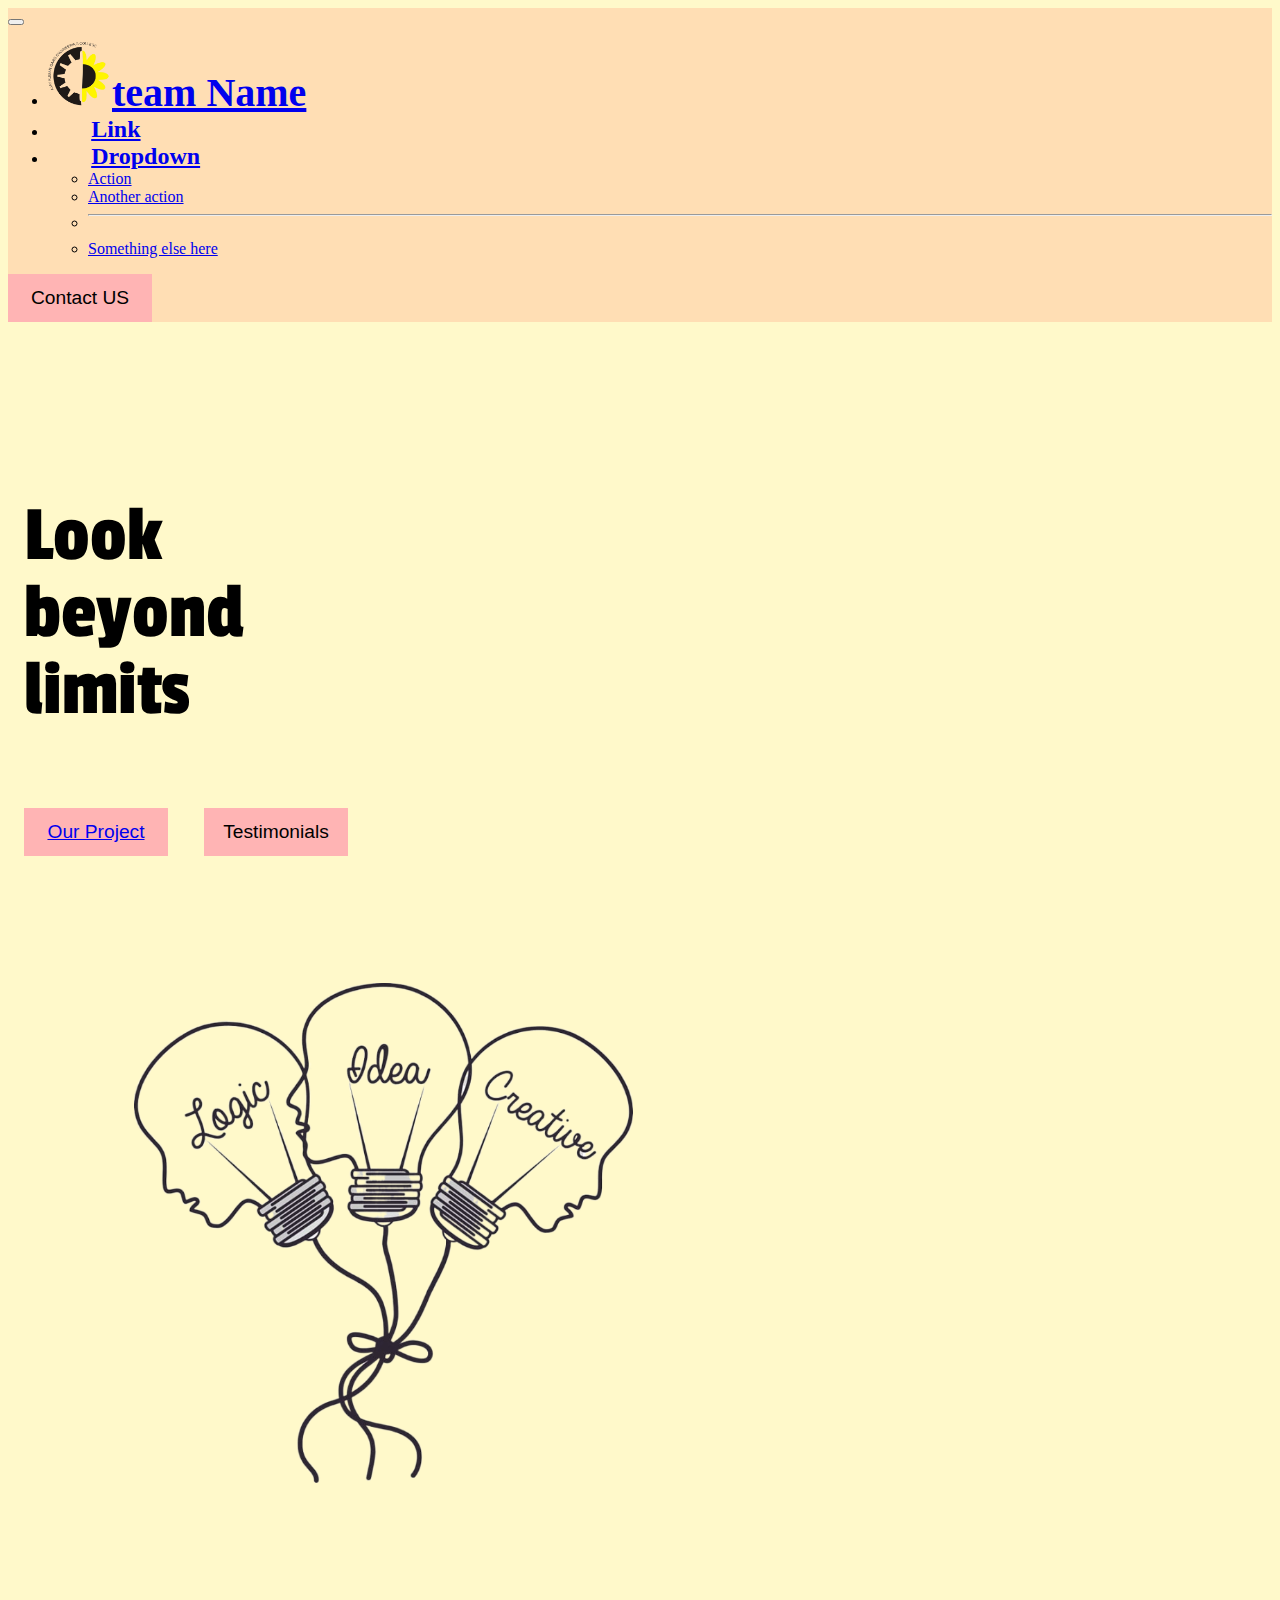
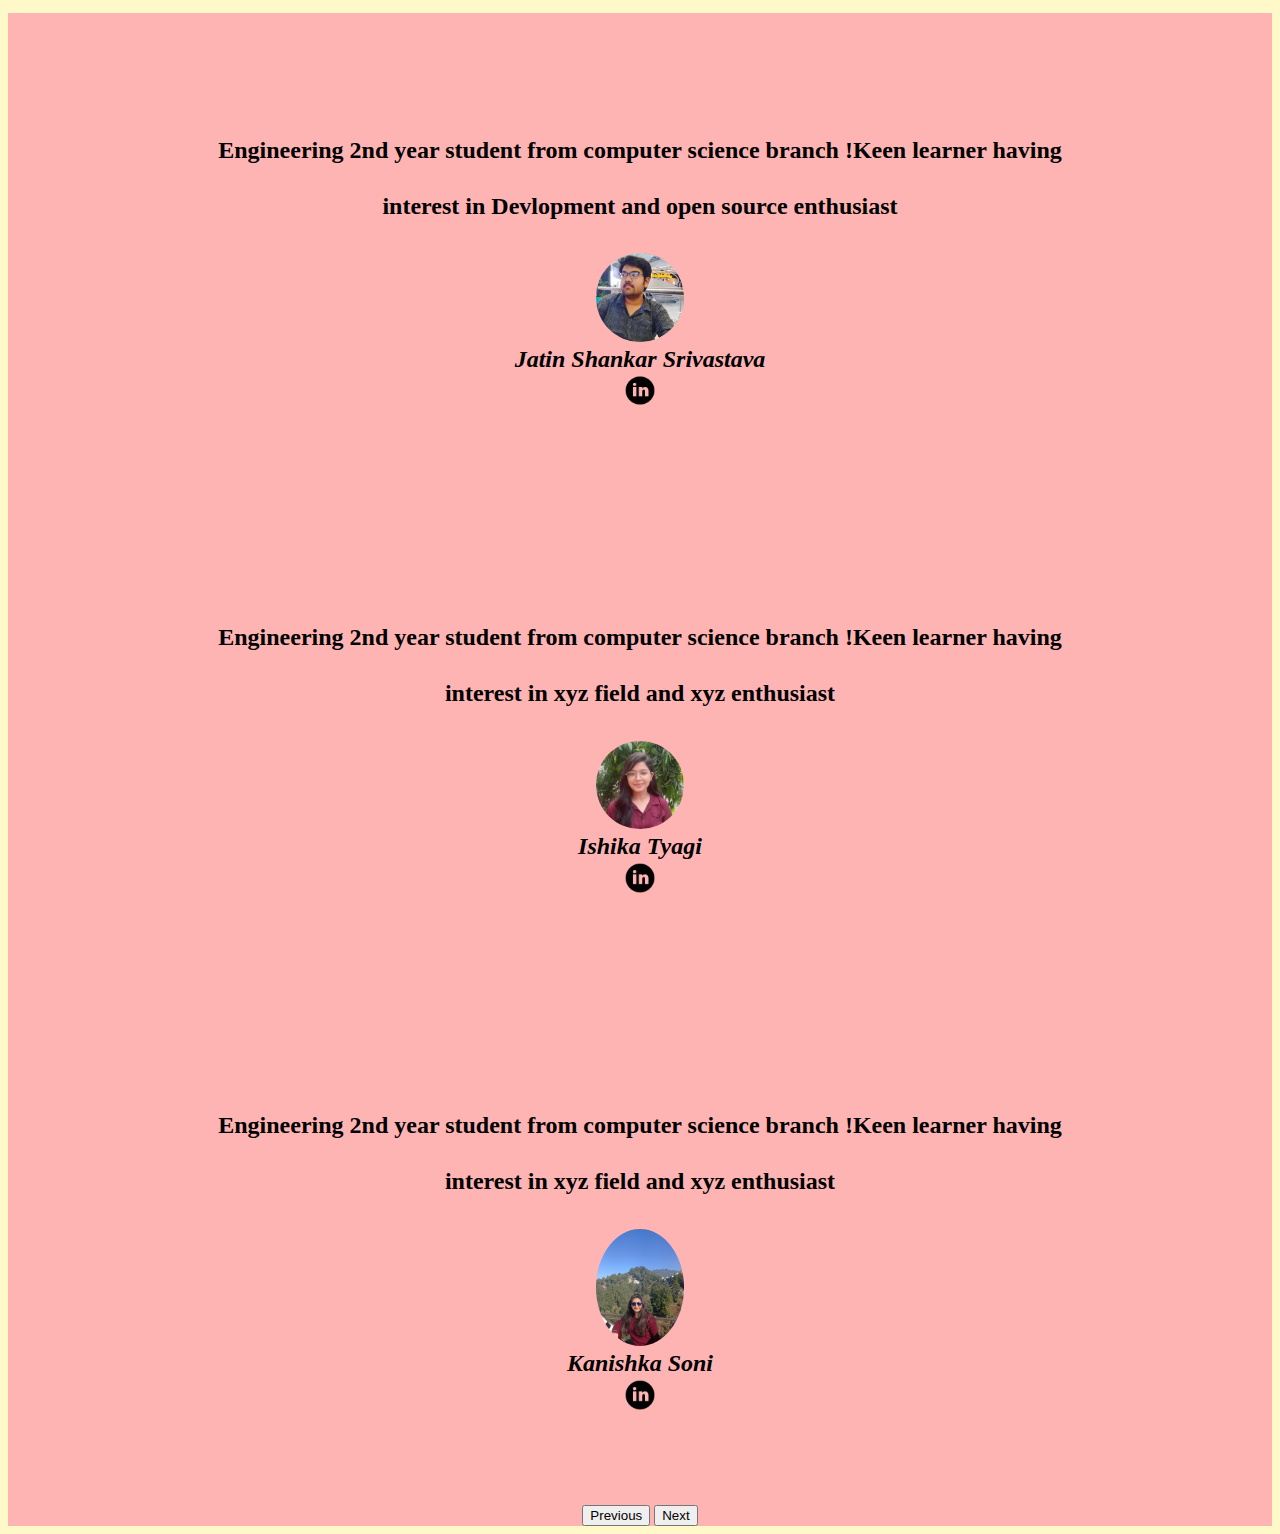
<file: index.html>
<!DOCTYPE html>
<html lang="en">
<head>
    <link rel="shortcut icon" href="favicon.ico" type="image/x-icon">
    <meta charset="UTF-8">
    <meta http-equiv="X-UA-Compatible" content="IE=edge">
    <meta name="viewport" content="width=device-width, initial-scale=1.0">
<link rel="stylesheet" href="style.css">
    <!-- bootstrap -->
    <link href="https://cdn.jsdelivr.net/npm/bootstrap@5.2.1/dist/css/bootstrap.min.css" rel="stylesheet" integrity="sha384-iYQeCzEYFbKjA/T2uDLTpkwGzCiq6soy8tYaI1GyVh/UjpbCx/TYkiZhlZB6+fzT" crossorigin="anonymous">
<script src="https://cdn.jsdelivr.net/npm/bootstrap@5.2.1/dist/js/bootstrap.bundle.min.js" integrity="sha384-u1OknCvxWvY5kfmNBILK2hRnQC3Pr17a+RTT6rIHI7NnikvbZlHgTPOOmMi466C8" crossorigin="anonymous"></script>
<!--  -->
<link rel="preconnect" href="https://fonts.googleapis.com">
<link rel="preconnect" href="https://fonts.gstatic.com" crossorigin>
<link href="https://fonts.googleapis.com/css2?family=Koulen&family=Merriweather:ital@1&family=Montserrat:ital,wght@1,800&family=Passion+One&family=Sacramento&family=Ubuntu:wght@300&display=swap" rel="stylesheet">
    <title>Document</title>
</head>
<body>
    <nav class="navbar navbar-expand-lg ">
        <div class="container-fluid">
          <!-- <a class="navbar-brand" href="#">Na</a> -->
          <button class="navbar-toggler" type="button" data-bs-toggle="collapse" data-bs-target="#navbarSupportedContent" aria-controls="navbarSupportedContent" aria-expanded="false" aria-label="Toggle navigation">
            <span class="navbar-toggler-icon"></span>
          </button>
          <div class="collapse navbar-collapse" id="navbarSupportedContent">
            <ul class="navbar-nav me-auto mb-2 mb-lg-0">
              <li class="nav-item">
              
                <a class="nav-link active" aria-current="page" href="#" id="navlist1">  <img src="akglogo.png" alt="" id="logo1" >team Name</a>
              </li>
              <li class="nav-item">
                <a class="nav-link" id="navlist2" href="#">Link</a>
              </li>
              <li class="nav-item dropdown">
                <a class="nav-link dropdown-toggle" href="#" role="button" data-bs-toggle="dropdown" aria-expanded="false"id="navlist2" >
                  Dropdown
                </a>
                <ul class="dropdown-menu">
                  <li><a class="dropdown-item" href="#">Action</a></li>
                  <li><a class="dropdown-item" href="#">Another action</a></li>
                  <li><hr class="dropdown-divider"></li>
                  <li><a class="dropdown-item" href="#">Something else here</a></li>
                </ul>
              </li>
              <!-- <li class="nav-item">
                <a class="nav-link disabled">Disabled</a>
              </li> -->
            </ul>
            <form class="d-flex" role="search">
              <!-- <input class="form-control me-2" type="search" placeholder="Search" aria-label="Search"> -->
              <button class="btn btn-outline-success" id="aboutbtn" type="submit"> Contact US</button>
            </form>
          </div>
        </div>
      </nav>
<div class="main">
     <div class="container">
        <div class="row">
          <div id="textcol1" class="col-lg-6  col-sm-12"><p>Look <br> beyond <br> limits</p>
            <button class="btn btn-outline-success" id="aboutbtn" type="submit"> <a href="index1.html">Our Project</a> </button>
            <button class="btn btn-outline-success" id="aboutbtn" type="submit"> Testimonials</button>
        </div>

          <div class="col-lg-6 col-sm-12"><img id="imagebg" src="bgimage2.png" alt=""></div>
        </div>
    </div>
    </div>
    <section id="testimonials">
        <div id="carouselExampleControls" class="carousel slide" data-bs-ride="carousel">
          <div class="carousel-inner">
            <div class="carousel-item active">
              <h2>Engineering 2nd year student from computer science branch !Keen learner having interest in Devlopment and open source enthusiast </h2>
              
        <img class="testimonial-img" src="jatin.jpg" alt="jatin-profile">
        <br>
        <em class="name">Jatin Shankar Srivastava</em><br>
        <a href="https://www.linkedin.com/in/jatin-shankar-srivastava-a35b351b2/?originalSubdomain=in" target="_blank"><img src="jatinlink.png" class="link" alt="" srcset=""></a>
              
            </div>
            <div class="carousel-item">
              <h2>Engineering 2nd year student from computer science branch !Keen learner having interest in xyz field and xyz enthusiast</h2>
              <img class="testimonial-img" src="ishika.jpg" alt="ishika-profile">
              <br>
              <em class="name">Ishika Tyagi</em>
              <br>
              <a href="https://www.linkedin.com/in/ishika-tyagi-468aba230" target="_blank"><img src="jatinlink.png" class="link" alt="" srcset=""></a>
            </div>
            <div class="carousel-item">
                <h2>Engineering 2nd year student from computer science branch !Keen learner having interest in xyz field and xyz enthusiast</h2>
                <img class="testimonial-img" src="kanishka.jpg" alt="kanishka-profile">
                <br>
                <em class="name">Kanishka Soni</em>
                <br>
                <a href="https://www.linkedin.com/in/kanishka-soni-772968250"><img src="jatinlink.png" class="link" alt="" srcset=""></a>
              </div>
          </div>
          <button class="carousel-control-prev" type="button" data-bs-target="#carouselExampleControls" data-bs-slide="prev">
            <span class="carousel-control-prev-icon" aria-hidden="true"></span>
            <span class="visually-hidden">Previous</span>
          </button>
          <button class="carousel-control-next" type="button" data-bs-target="#carouselExampleControls" data-bs-slide="next">
            <span class="carousel-control-next-icon" aria-hidden="true"></span>
            <span class="visually-hidden">Next</span>
          </button>
        </div>
    
        
    
      </section>
    



</body>
</html>
</file>
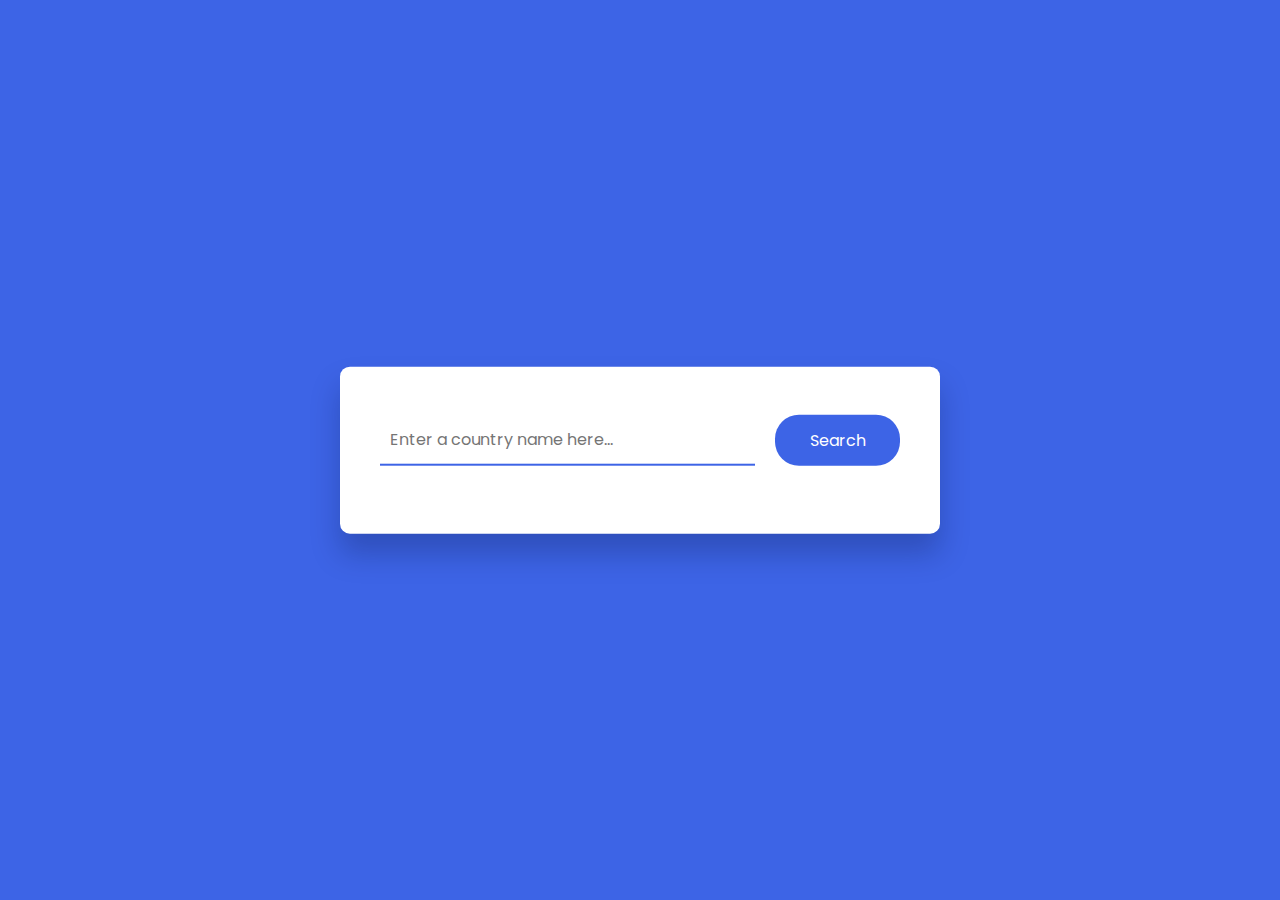
<file: index1.html>
<!DOCTYPE html>
<html lang="en">
  <head>
    <meta name="viewport" content="width=device-width, initial-scale=1.0" />
    <title>Country Guide App</title>
    <!--Google Fonts -->
    <link
      href="https://fonts.googleapis.com/css2?family=Poppins:wght@400;500&display=swap"
      rel="stylesheet"
    />
    <!-- Stylesheet -->
    <link rel="stylesheet" href="style1.css" />
  </head>
  <body>
    <div class="container">
      <div class="search-wrapper">
        <input
          type="text"
          id="country-inp"
          placeholder="Enter a country name here..."
        />
        <button id="search-btn">Search</button>
      </div>
      <div id="result"></div>
    </div>
    <!-- Script -->
    <script src="script1.js"></script>
  </body>
</html>
</file>
<file: style.css>
/* *{
    margin: 0;
    padding: 0;

} */
body{
    background-color: #FFF9CA;
}
.navbar{
    position:sticky;}
#logo1{
  height: 4rem;
  width: 4rem;
  
}
#navlist1{
    font-size:2.5rem;
    font-weight: bolder;
}
#navlist2{
    padding-top: 1.5rem;
    margin-left: 2.5rem;
    padding-left: .2rem;
    padding-right: .2rem;
    font-size: 1.5rem;
    font-weight: bolder;
}
#aboutbtn{
    margin-right: 2rem;
    background-color: #FFB4B4;
    height: 3rem;
    width: 9rem;
    color: black;
    font-size: 1.2rem;
    font-weight: 500;
    border: 0ch;
}
 #aboutbtn:hover{
    background-color:#B2A4FF;
}
#nav-item{
    padding: 0%;
   
}
#textcol1 {
    
       
    /* font-size:10rem;
    font-family: 'Passion One'; */
    padding-top: 6rem;
    padding-left: 1rem;
}
p{
    font-family: 'passion one';
    font-weight: 1300;
    font-size: 5rem;
    color: #000000;
    line-height: 4.8rem;

}
nav{
    background-color: #FFDEB4;
}
.container, .main{
    background-color: #FFF9CA;
}

#imagebg{
    padding: 10%;
}
.content2{
    margin-left: 4rem;
    margin-right: 4rem;
}
#carouselimg{
    height: 4rem;
    width: 10%;
}
.carousel-item{
    padding:7% 15%;
}
.testimonial-img{
    width: 10%;
    border-radius: 100%;
}
#testimonials{

    background-color: #FFB4B4;
    text-align:center;
    }
    
    h2{
        font-family: "montserrat-bold";
        font-weight: 600;
        size: 3rem;
        line-height: 3.5rem;
        color: rgb(0, 0, 0);
    
    }
    .name{
        font-size: 1.5rem;
        font-weight: 600;
    }
    .link{
        height: 4%;
        width: 4%;
    }
</file>
<file: style1.css>
* {
  padding: 0;
  margin: 0;
  box-sizing: border-box;
  font-family: "Poppins", sans-serif;
}
body {
  background-color: #3d64e6;
}
.container {
  background-color: #ffffff;
  width: 80vw;
  max-width: 37.5em;
  padding: 3em 2.5em;
  position: absolute;
  transform: translate(-50%, -50%);
  top: 50%;
  left: 50%;
  border-radius: 0.62em;
  box-shadow: 0 1.25em 1.8em rgba(8, 21, 65, 0.25);
}
.search-wrapper {
  display: grid;
  grid-template-columns: 9fr 3fr;
  gap: 1.25em;
}
.search-wrapper button {
  font-size: 1em;
  background-color: #3d64e6;
  color: #ffffff;
  padding: 0.8em 0;
  border: none;
  border-radius: 1.5em;
}
.search-wrapper input {
  font-size: 1em;
  padding: 0 0.62em;
  border: none;
  border-bottom: 2px solid #3d64e6;
  outline: none;
  color: #222a43;
}
#result {
  margin-top: 1.25em;
}
.container .flag-img {
  display: block;
  width: 45%;
  min-width: 7.5em;
  margin: 1.8em auto 1.2em auto;
}
.container h2 {
  font-weight: 600;
  color: #222a43;
  text-align: center;
  text-transform: uppercase;
  letter-spacing: 2px;
  margin-bottom: 1.8em;
}
.data-wrapper {
  margin-bottom: 1em;
  letter-spacing: 0.3px;
}
.container h4 {
  display: inline;
  font-weight: 500;
  color: #222a43;
}
.container span {
  color: #5d6274;
}
.container h3 {
  text-align: center;
  font-size: 1.2em;
  font-weight: 400;
  color: #ff465a;
}
</file>
